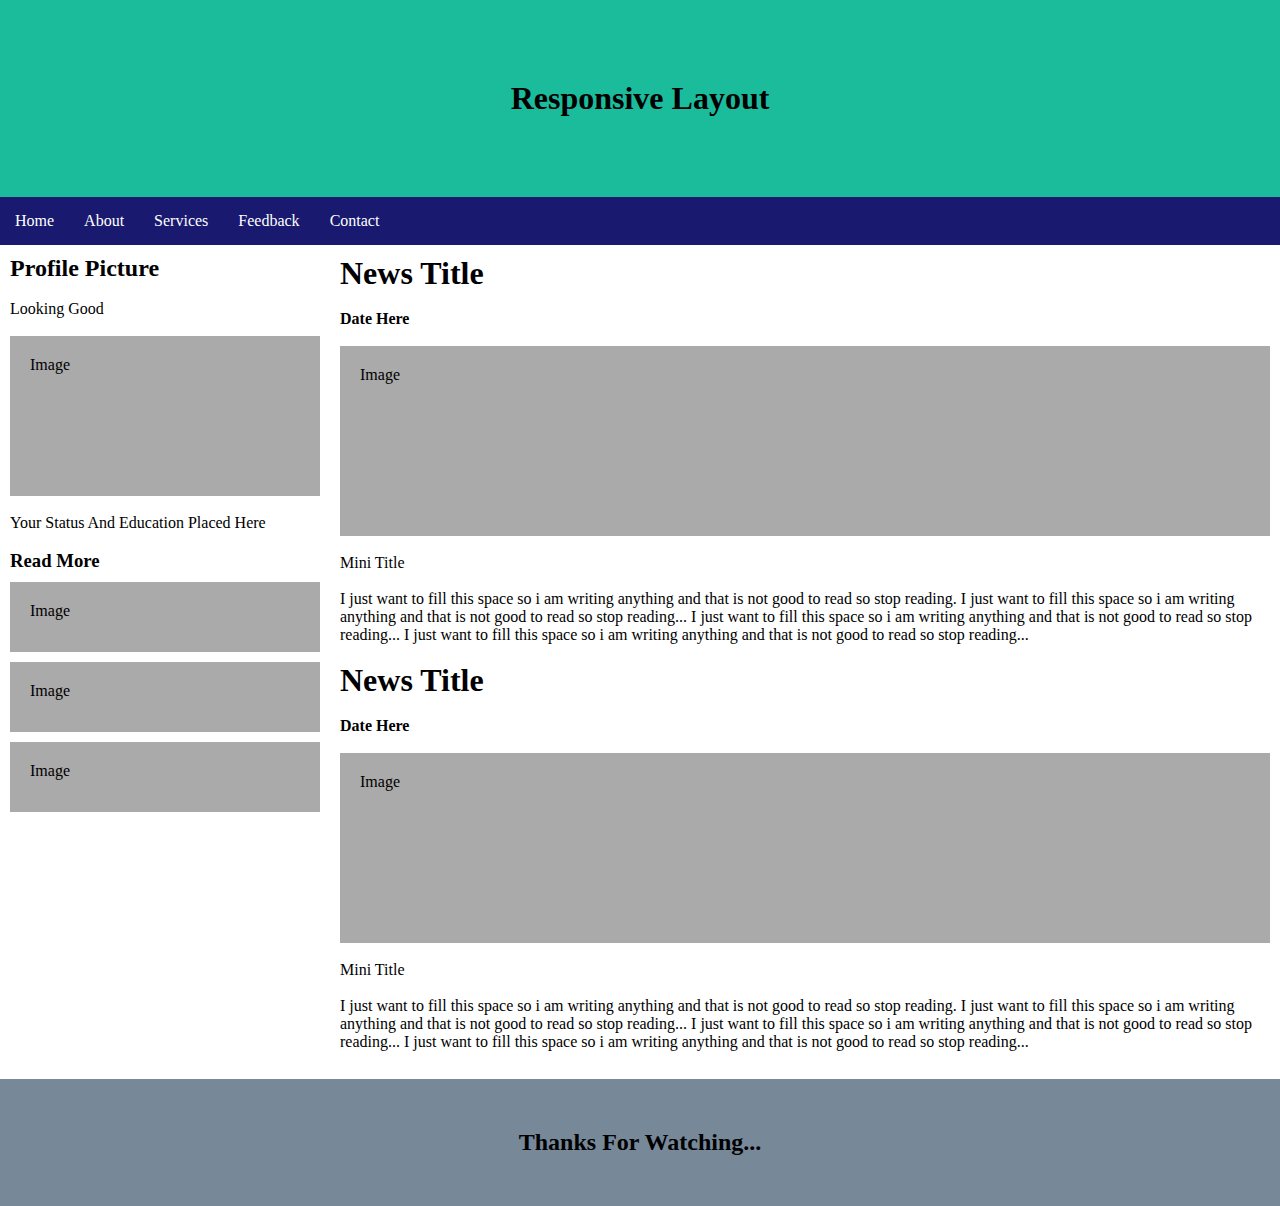
<file: FlexibleLayout/index.html>
<!DOCTYPE html>
<html">
<head>
    <title>Flexible Layout</title>
    <link href="style.css" rel="stylesheet">
</head>
<body>
    <header>
        <h1>Responsive Layout</h1>
    </header>
    <section class="nav">
        <a href="#">Home</a>
        <a href="#">About</a>
        <a href="#">Services</a>
        <a href="#">Feedback</a>
        <a href="#">Contact</a>
    </section>
    <section class="container">
        <div class="leftsidebar">
            <h2>Profile Picture</h2><br>
            <p>Looking Good</p><br>
            <div class="profile">Image</div><br>
            <p>Your Status And Education Placed Here </p><br>
            <h3>Read More</h3>
            <div class="readmore">Image</div>
            <div class="readmore">Image</div>
            <div class="readmore">Image</div>
        </div>
        <div class="rightsidebar">
            <h1>News Title</h1><br>
            <p><b>Date Here</b></p><br>
            <div>Image</div><br>
            <p>Mini Title<br><br> I just want to fill this space so i am
                writing anything and that is not good to read so stop reading.
                I just want to fill this space so i am
                writing anything and that is not good to read so stop reading...
                I just want to fill this space so i am
                writing anything and that is not good to read so stop reading...
                I just want to fill this space so i am
                writing anything and that is not good to read so stop reading...
            </p><br>
            <h1>News Title</h1><br>
            <p><b>Date Here</b></p><br>
            <div>Image</div><br>
            <p>Mini Title<br><br> I just want to fill this space so i am
                writing anything and that is not good to read so stop reading.
                I just want to fill this space so i am
                writing anything and that is not good to read so stop reading...
                I just want to fill this space so i am
                writing anything and that is not good to read so stop reading...
                I just want to fill this space so i am
                writing anything and that is not good to read so stop reading...
            </p><br>
        </div>
    </section>
    <footer>
        <h2>Thanks For Watching...</h2>
    </footer>
</body>
</html>
</file>
<file: FlexibleLayout/style.css>
*{
    margin: 0;
    padding: 0;
}
header{
    background-color: #1abc9c;
    text-align: center;
    padding: 80px;
}
.nav{
    display: flex;
    background-color: midnightblue;
}
.nav a{
    text-decoration: none;
    padding: 15px;
    color: white;
    text-align: center;
}
.nav a:hover{
    color: black;
    background-color: wheat;
}
.container{
    display: flex;
}
.leftsidebar{
    flex: 1;
    padding: 10px;
}
.rightsidebar{
    flex: 3;
    padding: 10px;
}
.leftsidebar .profile{
    background-color: #aaa;
    height: 120px;
    padding: 20px;
}
.readmore{
    background-color: #aaa;
    height: 30px;
    margin-top: 10px;
    padding: 20px;
}
.rightsidebar div{
    background-color: #aaa;
    height: 150px;
    padding: 20px;
}
footer h2{
    text-align: center;
    padding: 50px;
    background-color: lightslategray;
}
@media (max-width: 700px) {
    .nav, .container{
        flex-direction: column;
    }
}
</file>
